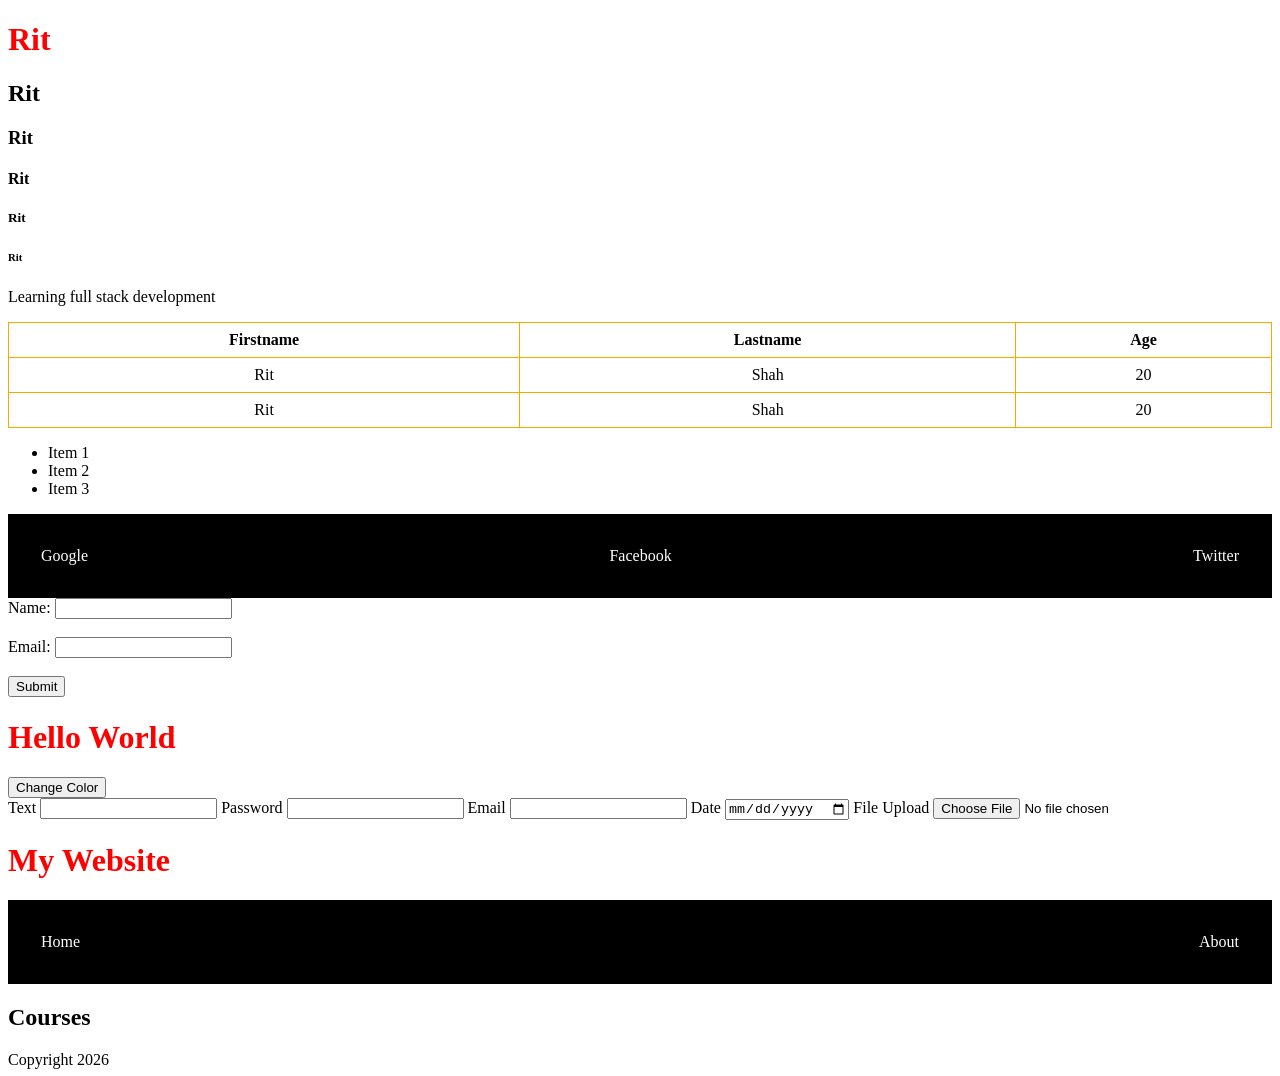
<file: day5/index.html>
<!DOCTYPE html>
<html lang="en">
<head>
    <meta charset="UTF-8">
    <meta name="viewport" content="width=device-width, initial-scale=1.0">
    <link rel="stylesheet" href="style.css">
    <title>Rit</title>
</head>
<body>
    <h1>Rit</h1>
    <h2>Rit</h2>
    <h3>Rit</h3>
    <h4>Rit</h4>
    <h5>Rit</h5>
    <H6>Rit</H6>
    <p>Learning full stack development</p>
    <table border="1">
        <tr>
            <th>Firstname</th>
            <th>Lastname</th>
            <th>Age</th>
        </tr>
        <tr>
            <td>Rit</td>
            <td>Shah</td>
            <td>20</td>
        </tr>
        <tr>
            <td>Rit</td>
            <td>Shah</td>
            <td>20</td>
        </tr>
    </table>
    <ul>
        <li>Item 1</li>
        <li>Item 2</li>
        <li>Item 3</li>
    </ul>
    <nav>
        <a href="https://www.google.com">Google</a>
        <a href="https://www.facebook.com">Facebook</a>
        <a href="https://www.twitter.com">Twitter</a>
    </nav>
    <form action="/submit" method="post">
        <label for="name">Name:</label>
        <input type="text" id="name" name="name" required><br><br>
        <label for="email">Email:</label>
        <input type="email" id="email" name="email" required><br><br>
        <input type="submit" value="Submit">
    </form>



<h1 id="title">Hello World</h1>
<button id="changeColorButton">Change Color</button>



</body>
</html>

<div >Text
<input type="text">
Password
<input type="password">
Email
<input type="email">
Date
<input type="date">
File Upload
<input type="file"></div>

<div>
<header><h1>My Website</h1></header>
<nav>
<a href="#">Home</a>
<a href="#">About</a>
</nav>
<section>
<h2>Courses</h2>
</section>
<footer>
Copyright 2026
</footer>
</div>
</file>
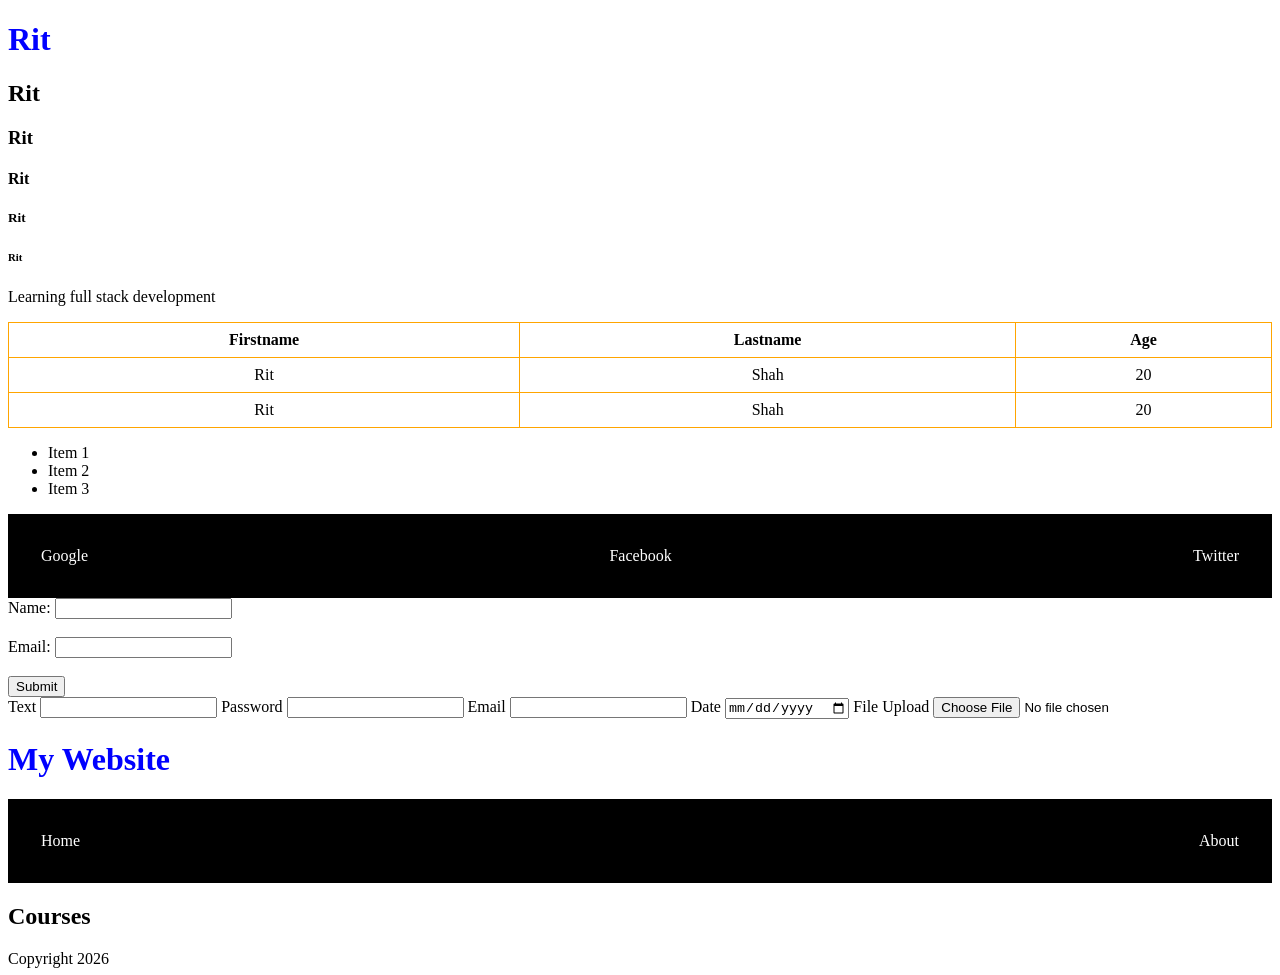
<file: day2/day5/index.html>
<!DOCTYPE html>
<html lang="en">
<head>
    <meta charset="UTF-8">
    <meta name="viewport" content="width=device-width, initial-scale=1.0">
    <link rel="stylesheet" href="style.css">
    <title>Rit</title>
</head>
<body>
    <h1>Rit</h1>
    <h2>Rit</h2>
    <h3>Rit</h3>
    <h4>Rit</h4>
    <h5>Rit</h5>
    <H6>Rit</H6>
    <p>Learning full stack development</p>
    <table border="1">
        <tr>
            <th>Firstname</th>
            <th>Lastname</th>
            <th>Age</th>
        </tr>
        <tr>
            <td>Rit</td>
            <td>Shah</td>
            <td>20</td>
        </tr>
        <tr>
            <td>Rit</td>
            <td>Shah</td>
            <td>20</td>
        </tr>
    </table>
    <ul>
        <li>Item 1</li>
        <li>Item 2</li>
        <li>Item 3</li>
    </ul>
    <nav>
        <a href="https://www.google.com">Google</a>
        <a href="https://www.facebook.com">Facebook</a>
        <a href="https://www.twitter.com">Twitter</a>
    </nav>
    <form action="/submit" method="post">
        <label for="name">Name:</label>
        <input type="text" id="name" name="name" required><br><br>
        <label for="email">Email:</label>
        <input type="email" id="email" name="email" required><br><br>
        <input type="submit" value="Submit">
    </form>
</body>
</html>

<div >Text
<input type="text">
Password
<input type="password">
Email
<input type="email">
Date
<input type="date">
File Upload
<input type="file"></div>

<div>
<header><h1>My Website</h1></header>
<nav>
<a href="#">Home</a>
<a href="#">About</a>
</nav>
<section>
<h2>Courses</h2>
</section>
<footer>
Copyright 2026
</footer>
</div>
</file>
<file: day5/style.css>
h1{
    color: red;
}
table{width: 100%;
    border-collapse: collapse;
}
th, td{
    border: 1px solid orange;
    padding: 8px;
    text-align: center;
}
nav{display: flex;
    justify-content: space-between;
    background-color: black;
    padding: 15px;
}
nav a{color: white;
    text-decoration: none;
    padding: 18px;
}
@media (max-width: 600px){
    nav{flex-direction: column;
        align-items: center;
        gap: 10px;
    }
}
</file>
<file: day2/day5/style.css>
h1{
    color: blue;
}
table{width: 100%;
    border-collapse: collapse;
}
th, td{
    border: 1px solid orange;
    padding: 8px;
    text-align: center;
}
nav{display: flex;
    justify-content: space-between;
    background-color: black;
    padding: 15px;
}
nav a{color: white;
    text-decoration: none;
    padding: 18px;
}
@media (max-width: 600px){
    nav{flex-direction: column;
        align-items: center;
        gap: 10px;
    }
}
</file>
